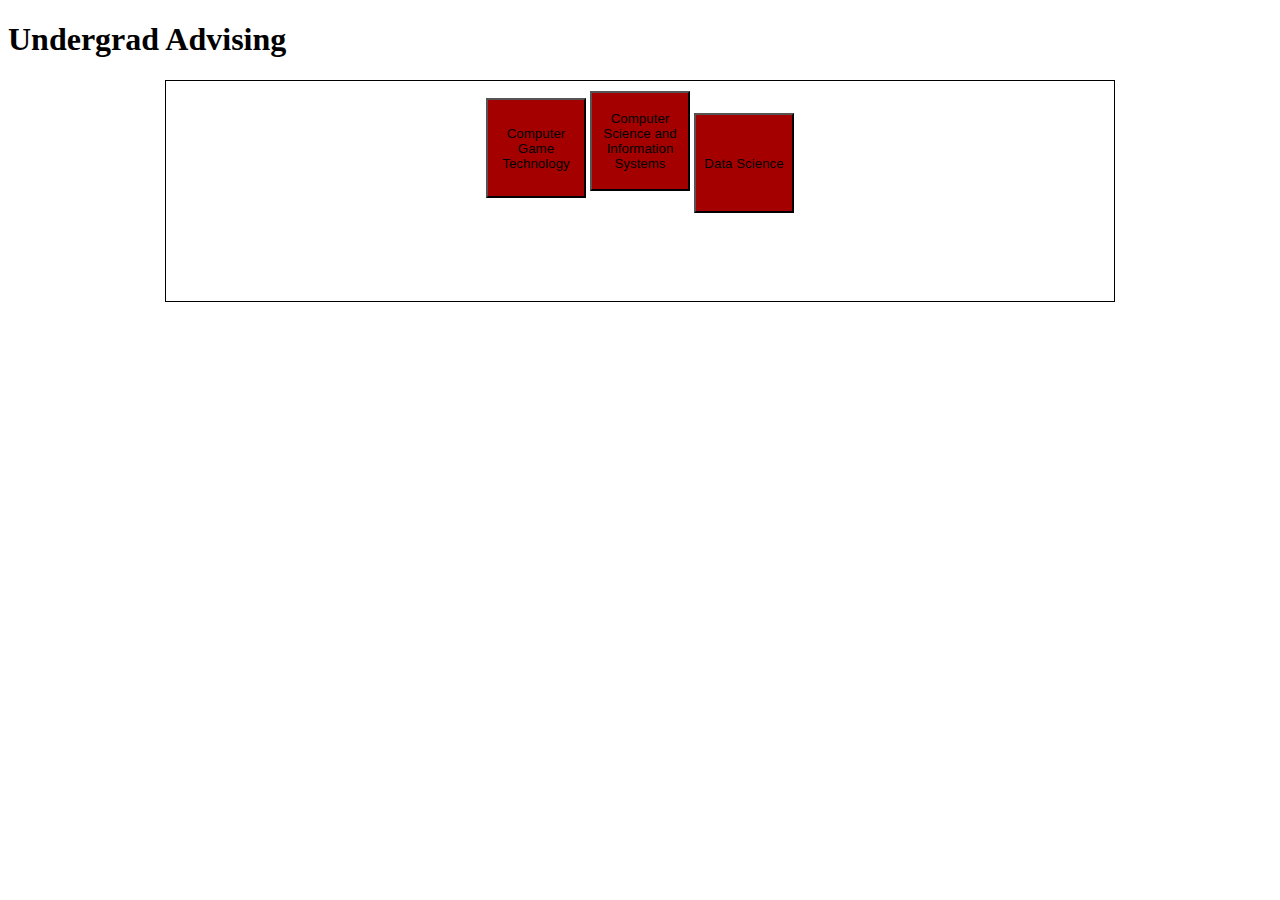
<file: Advising/css/index.html>
<!-- site for icons we could use: https://fontawesome.com/icons/folder?f=classic&s=regular -->

<!-- TODO: implement the same navbar as the scheduling site -->

<!DOCTYPE html>
<html>
    <head>
        <meta charset="UTF-8">
        <link rel="stylesheet" href="styles.css">
        <title>Undergrad Advising</title>
        <h1>Undergrad Advising</h1>

        <link rel="stylesheet" href="https://cdnjs.cloudflare.com/ajax/libs/font-awesome/4.7.0/css/font-awesome.min.css">
    </head>
<body>
        <div class="center">
        <a href="cgt-minor.html" target="_blank"><button>Computer Game Technology</button></a>
        <button>Computer Science and Information Systems</button>
        <button>Data Science</button>

        
</div>
</body>
</html>
</file>
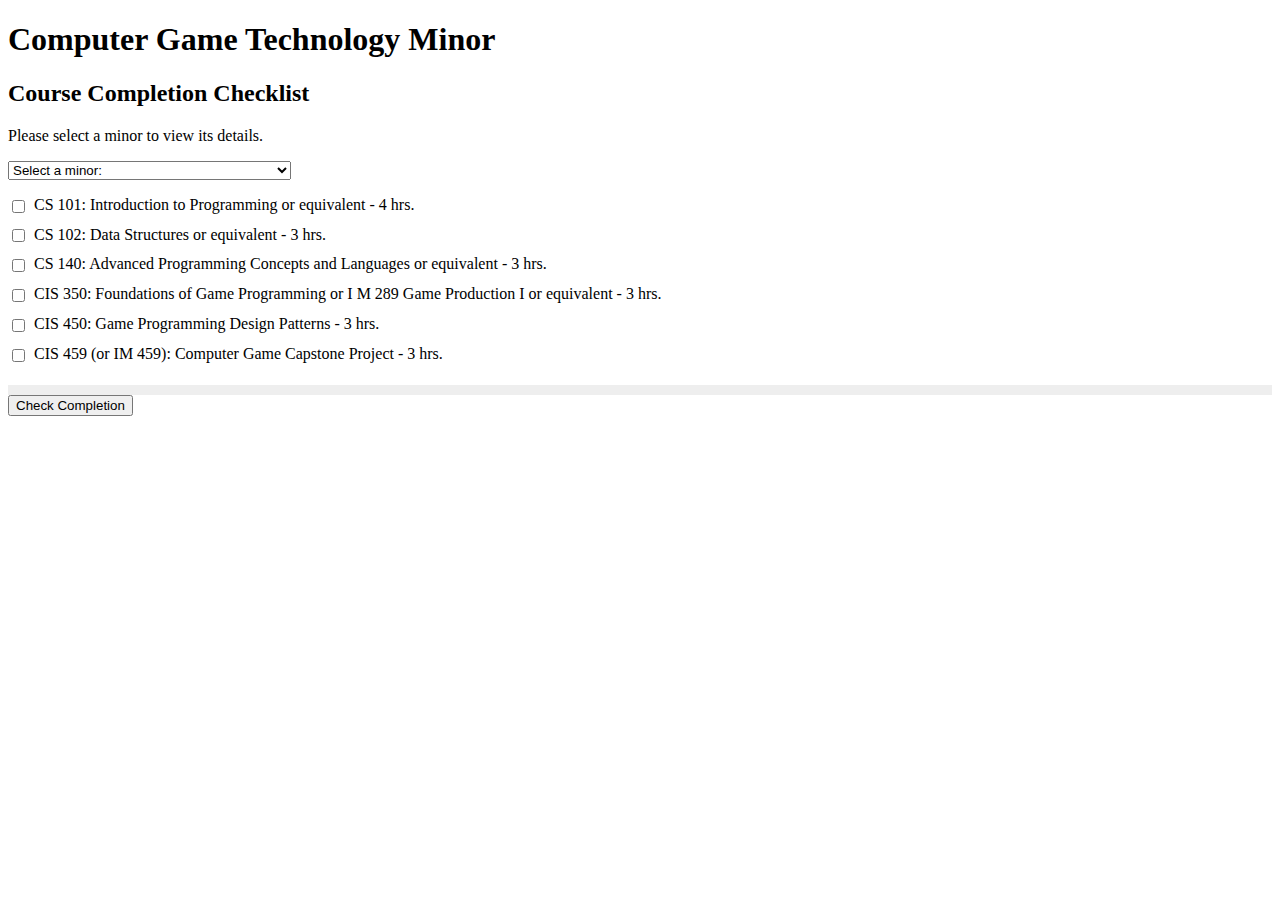
<file: Advising/css/cgt-minor.html>
<!-- This page is for info related to the Computer Game Technology Minor -->
<!-- It should includes a minor decsription and list of required course -->
<!-- We can make the other minor pages look identical to the format of this one -->

<!DOCTYPE html>
<html>
    <head>
        <meta charset="UTF-8">
        <link rel="stylesheet" href="styles.css">
        <title>Undergrad Advising</title>
        <h1>Computer Game Technology Minor</h1>
        <style>
		ul {
			list-style: none;
			padding: 0;
		}
		li {
			margin-bottom: 10px;
		}
		label {
			display: inline-block;
			margin-right: 10px;
		}
		input[type="checkbox"] {
			vertical-align: middle;
			margin-right: 5px;
		}
		.checked {
			text-decoration: line-through;
			color: #999;
		}
	</style>
    </head>
<body>
<h2>Course Completion Checklist</h2>

<div class="course-info">
    <div id="course-details">
        <p>Please select a minor to view its details.</p>
    </div>
    <select id="course-select" onchange="showCourseInfo()">
        <option value="">Select a minor:</option>
        <option value="html">Computer Game Technology</option>
        <option value="css">Computer Science and Information Systems</option>
        <option value="javascript">Data Science</option>
    </select>


</div>

<form>
    <ul>
        <li>
            <label>
                <input type="checkbox" name="checklist" value="CS101">
                CS 101: Introduction to Programming or equivalent - 4 hrs.
            </label>
        </li>
        <li>
            <label>
                <input type="checkbox" name="checklist" value="CS102">
                CS 102: Data Structures or equivalent - 3 hrs.
            </label>
        </li>
        <li>
            <label>
                <input type="checkbox" name="checklist" value="CS140">
                CS 140: Advanced Programming Concepts and Languages or equivalent - 3 hrs.
            </label>
        </li>
        <li>
            <label>
                <input type="checkbox" name="checklist" value="CIS350">
                CIS 350: Foundations of Game Programming or I M 289 Game Production I or equivalent - 3 hrs.
            </label>
        </li>
        <li>
            <label>
                <input type="checkbox" name="checklist" value="CIS450">
                CIS 450: Game Programming Design Patterns - 3 hrs.
            </label>
        </li>
        <li>
            <label>
                <input type="checkbox" name="checklist" value="CIS459">
                CIS 459 (or IM 459): Computer Game Capstone Project - 3 hrs.
            </label>
        </li>
    </ul>
</form>


<!--<button onclick="checkCompletion()">Check Completion</button> -->

<div class="progress-bar">
    <div class="progress" style="width: 0;"></div>
</div>
<button id="checkCompletionBtn">Check Completion</button>
</div>

<script>
		// Get all checkboxes
		const checkboxes = document.querySelectorAll('input[type="checkbox"]');

		// Add event listener to each checkbox
		checkboxes.forEach((checkbox) => {
			checkbox.addEventListener('change', (event) => {
				const label = event.target.parentNode;
				if (event.target.checked) {
					label.classList.add('checked');
				} else {
					label.classList.remove('checked');
				}
			});
		});
	</script>
</body>
</html>
</file>
<file: Advising/css/styles.css>
:root {
    --buRed:#A50000;
    --buDarkRed:#550000;
    --buLightRed: #BB0000;
    --svgBackgroundSize : 225px;
    --svgSize: 175px;
}

/* button styling ... needs some tweaking*/
a:hover {
    color: purple;
}

.center {
    border: 1px solid black;
  padding-top: 10px;
  padding-bottom: 10px;
  text-align: center;
  height: 200px;
  width: 75%;
  margin-left: auto;
  margin-right: auto;
}

.center p {
  line-height: 1.5;
  display: inline-block;
  vertical-align: bottom;
}
.center button {
width: 100px;
height: 100px;
background-color: #A50000;
vertical-align: center;

}
button:hover {
color:white;
}

/* navbar specific */
.toplogo {
    height: 40px;
    margin: 10px 10px 10px 10px;
}

.nav-item.dropdown:hover .dropdown-menu {
    display: block;
}

#navbarSupportedContent {
    font-size: 24px;
}

.nav-link.dropdown-toggle {
    color: white !important;
}

ul.navbar-nav {
    align-items: center;
}

.nav-item.dropdown {
    margin-right: 50px;
}

a#logout {
    background-color: var(--buDarkRed);
    color: white;
}

a.dropdown-item {
    text-align: center;
    font-size: 14pt;
    padding: 12px 0;
}

a.dropdown-item:hover {
    color: white;
    background-color: var(--buDarkRed);
}

div.dropdown-menu {
    min-width: 0;
    width: 100%;
}
/* end navbar specific */

/* minor checklist styling */
.checklist {
  font-family: Arial, sans-serif;
  font-size: 16px;
  line-height: 1.5;
}

.checklist ul {
  list-style: none;
  padding: 0;
  margin: 0;
}

.checklist li {
  margin-bottom: 10px;
}

.checklist input[type="checkbox"] {
  display: none;
}

.checklist label {
  cursor: pointer;
}

.checklist input[type="checkbox"]:checked + label {
  text-decoration: line-through;
}

.progress-bar {
  height: 10px;
  background-color: #eee;
  margin-top: 20px;
}

.progress {
  height: 100%;
  background-color: #3fa7d6;
  transition: width 0.5s ease-in-out;
}
</file>
